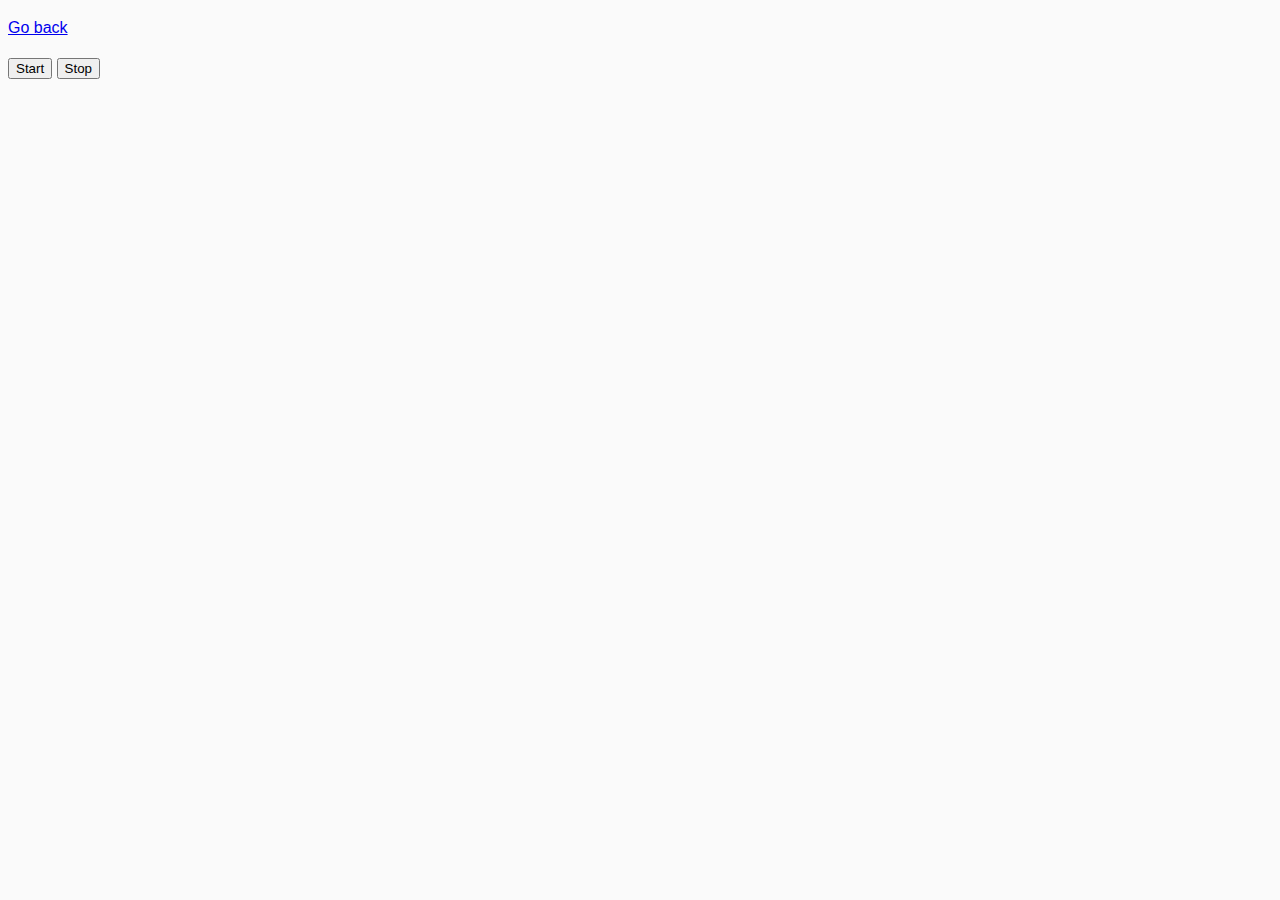
<file: src/01-color-switcher.html>
<!DOCTYPE html>
<html lang="en">
  <head>
    <meta charset="UTF-8" />
    <meta name="viewport" content="width=device-width, initial-scale=1.0" />
    <title>Color switcher</title>
    <link rel="stylesheet" href="css/common.css" />
  </head>
  <body>
    <p><a href="index.html">Go back</a></p>

    <button type="button" data-start>Start</button>
    <button type="button" data-stop>Stop</button>

    <script src="js/01-color-switcher.js" type="module"></script>
  </body>
</html>
</file>
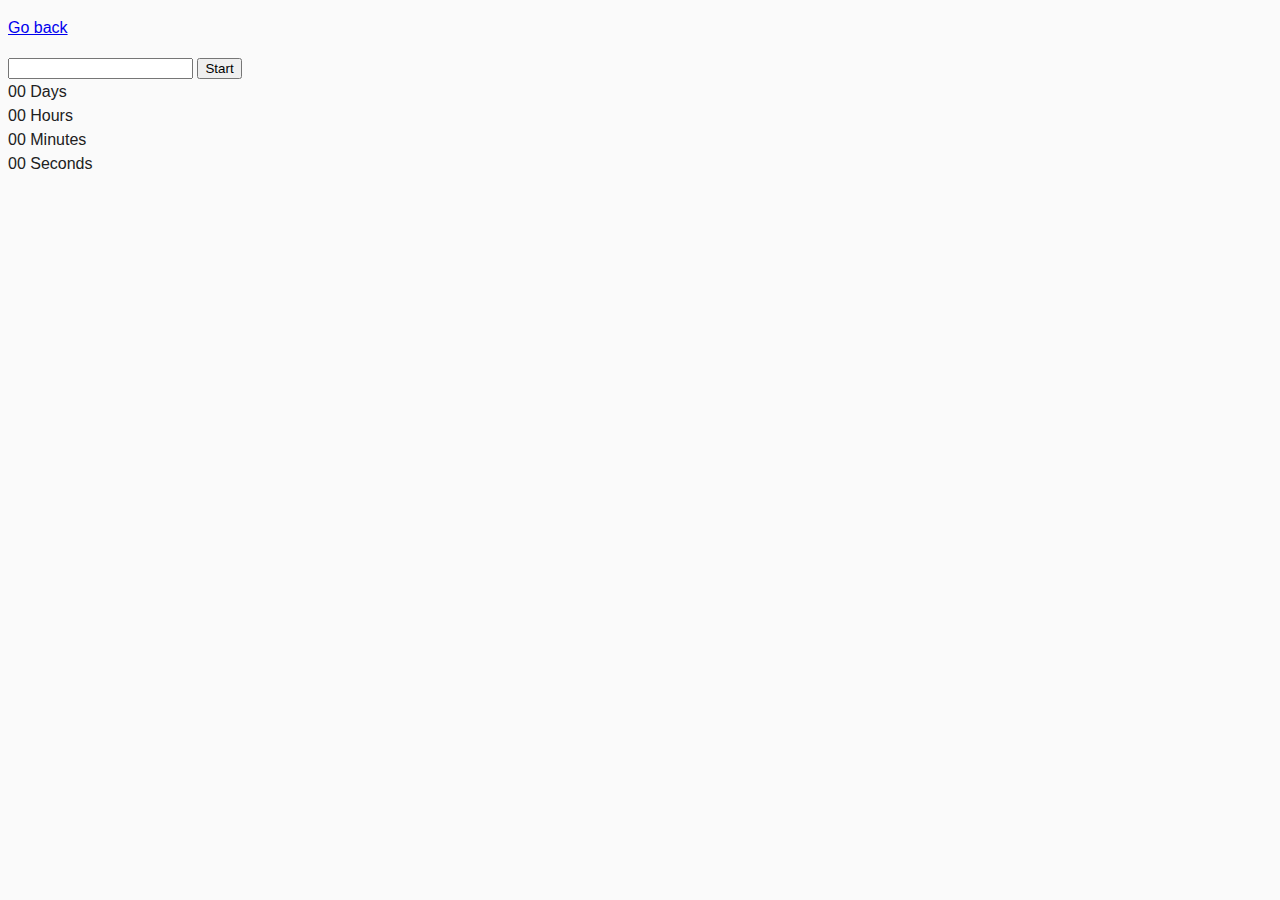
<file: src/02-timer.html>
<!DOCTYPE html>
<html lang="en">
  <head>
    <meta charset="UTF-8" />
    <meta name="viewport" content="width=device-width, initial-scale=1.0" />
    <title>Countdown timer</title>
    <link rel="stylesheet" href="css/common.css" />
  </head>
  <body>
    <p><a href="index.html">Go back</a></p>

    <input type="text" id="datetime-picker" />
    <button type="button" data-start>Start</button>

    <div class="timer">
      <div class="field">
        <span class="value" data-days>00</span>
        <span class="label">Days</span>
      </div>
      <div class="field">
        <span class="value" data-hours>00</span>
        <span class="label">Hours</span>
      </div>
      <div class="field">
        <span class="value" data-minutes>00</span>
        <span class="label">Minutes</span>
      </div>
      <div class="field">
        <span class="value" data-seconds>00</span>
        <span class="label">Seconds</span>
      </div>
    </div>

    <script src="js/02-timer.js" type="module"></script>
  </body>
</html>
</file>
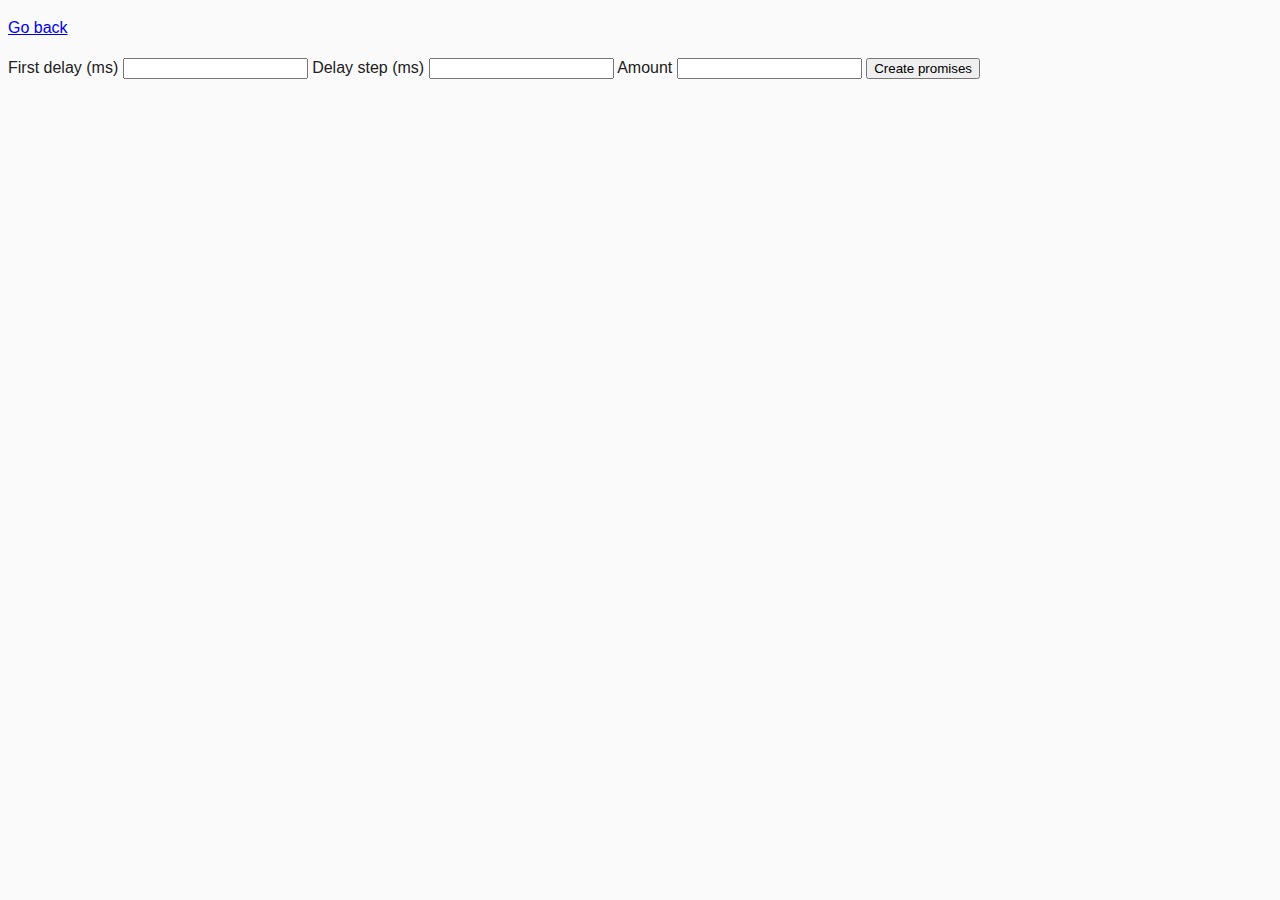
<file: src/03-promises.html>
<!DOCTYPE html>
<html lang="en">
  <head>
    <meta charset="UTF-8" />
    <meta name="viewport" content="width=device-width, initial-scale=1.0" />
    <title>Promise generator</title>
    <link rel="stylesheet" href="css/common.css" />
  </head>
  <body>
    <p><a href="index.html">Go back</a></p>

    <form class="form">
      <label>
        First delay (ms)
        <input type="number" name="delay" required />
      </label>
      <label>
        Delay step (ms)
        <input type="number" name="step" required />
      </label>
      <label>
        Amount
        <input type="number" name="amount" required />
      </label>
      <button type="submit">Create promises</button>
    </form>

    <script src="js/03-promises.js" type="module"></script>
  </body>
</html>
</file>
<file: src/css/common.css>
* {
  box-sizing: border-box;
}

body {
  font-family: -apple-system, BlinkMacSystemFont, 'Segoe UI', Roboto,
    Oxygen-Sans, Ubuntu, Cantarell, 'Helvetica Neue', sans-serif;
  -webkit-font-smoothing: antialiased;
  -moz-osx-font-smoothing: grayscale;
  background-color: #fafafa;
  color: #212121;
  line-height: 1.5;
}

img {
  display: block;
  max-width: 100%;
}
</file>
